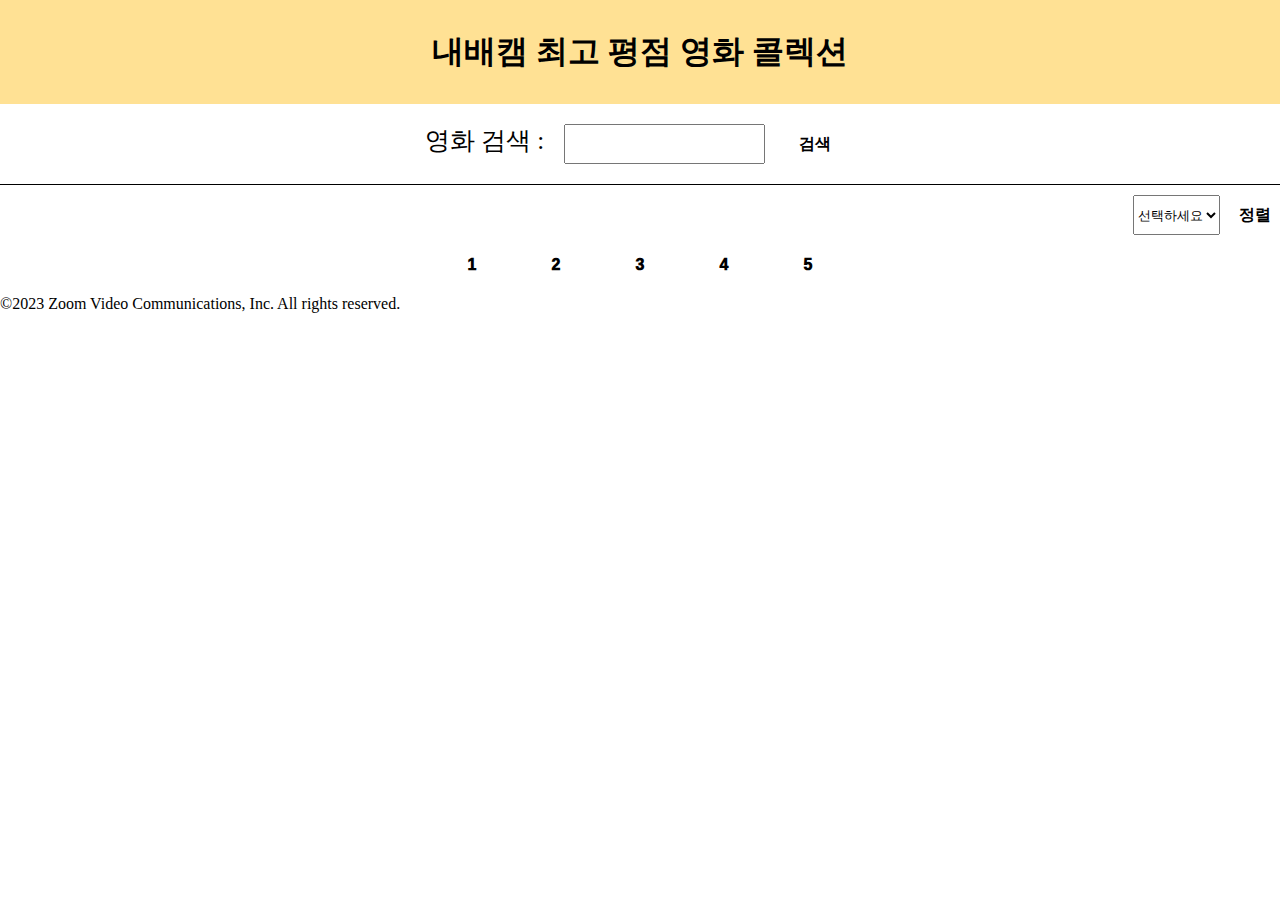
<file: index.html>
<!DOCTYPE html>
<html lang="en">

<head>
  <meta charset="UTF-8" />
  <meta http-equiv="X-UA-Compatible" content="IE=edge" />
  <meta name="viewport" content="width=device-width, initial-scale=1.0" />
  <link rel="stylesheet" href="./style/style.css" />
  <title>내배캠 최고 평점 영화</title>
  <script type="module" src="./src/main/main.js" defer></script>
</head>

<body>
  <header>
    <h1>내배캠 최고 평점 영화 콜렉션</h1>
  </header>
  <div class="search">
    <label>영화 검색 : </label>
    <input type="text" id="search-input" />
    <button type="button" id="search-btn">검색</button>
  </div>
  <div class="sort">
    <select id="select">
      <option value="name">선택하세요</option>
      <option value="name">이름</option>
      <option value="date">출시일</option>
      <option value="vote">평점</option>
    </select>
    <button type="button" id="search-btn2">정렬</button>
  </div>
  <div class="pageBtn">
    <button type="button" value="1">1</button>
    <button type="button" value="2">2</button>
    <button type="button" value="3">3</button>
    <button type="button" value="4">4</button>
    <button type="button" value="5">5</button>
  </div>
  <section class="card-list"></section>
</body>
<footer>
  <div id="zxcv">
    ©2023 Zoom Video Communications, Inc. All rights reserved.
  </div>
</footer>
<!--검색 유효성 검사-->
<!-- <script src="./src/util/search.js"></script> -->


</html>
</file>
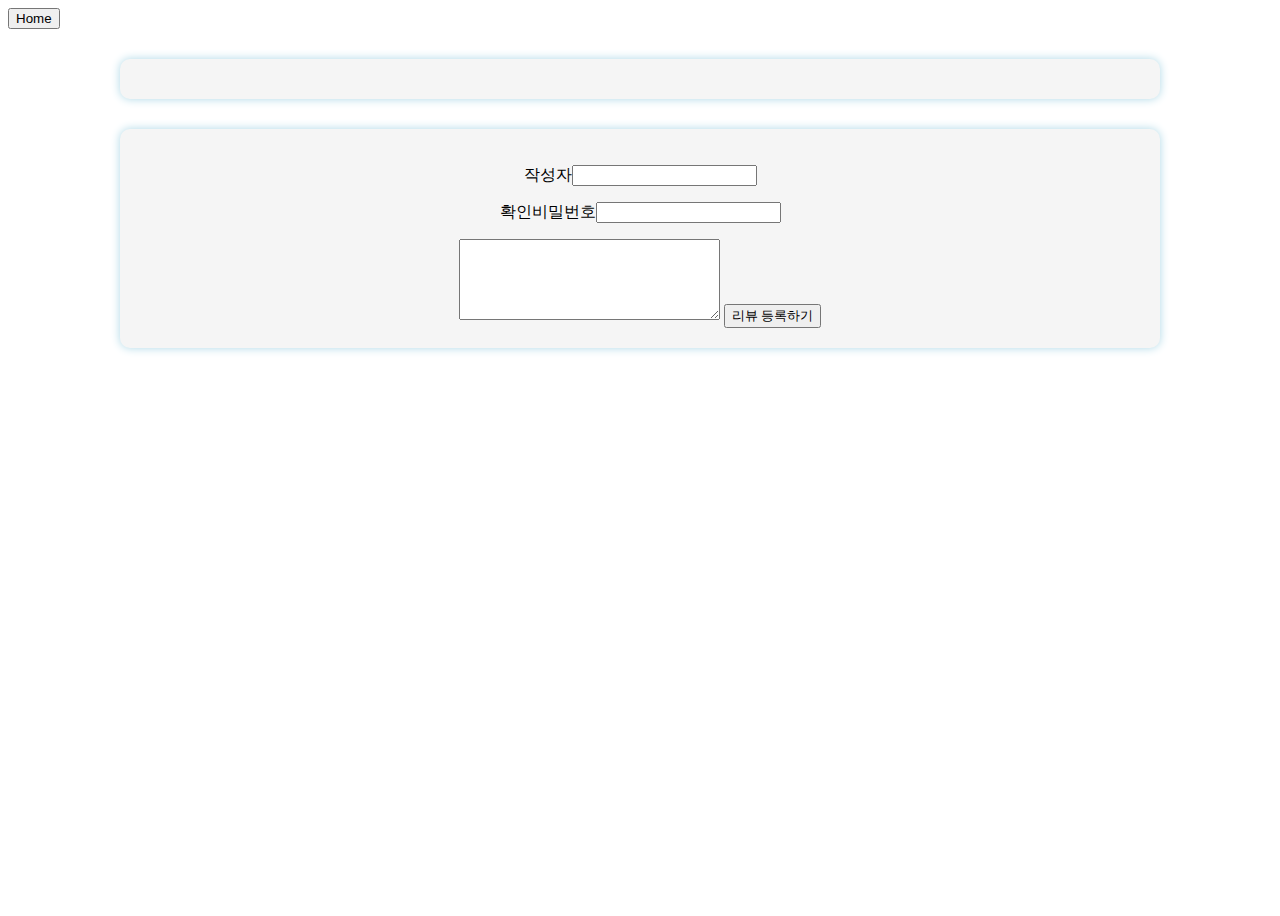
<file: detail.html>
<html lang="en">
  <head>
    <meta charset="UTF-8" />
    <meta http-equiv="X-UA-Compatible" content="IE=edge" />
    <meta name="viewport" content="width=device-width, initial-scale=1.0" />
    <title>Document</title>
    <link rel="stylesheet" href="./style/detail-style.css" />
  </head>

  <body>
    <button id="home-btn">Home</button>
    <div class="mybox" id="detail-list"></div>

    <div class="review-box">
      <div class="mybox">
        <p><label for="">작성자</label><input type="text" class="writer" /></p>
        <p><label for="">확인비밀번호</label><input type="text" class="password" /></p>
        <textarea class="review-text" name="" id="" cols="30" rows="5"></textarea>
        <button class="review-btn">리뷰 등록하기</button>
      </div>
    </div>
    <div class="review-list"></div>
    <script type="module" src="./src/detail/detail-main.js" defer></script>
  </body>
</html>
</file>
<file: style/style.css>
* {
  box-sizing: border-box;
  margin: 0;
  padding: 0;
}

body {
  background: url('https://miricanvas.zendesk.com/hc/article_attachments/900002143643/___________________5_.png')
    center/cover no-repeat;
  min-height: 100vh;
}

.card-list {
  display: grid;
  grid-template-columns: repeat(4, 1fr);
  justify-content: center;
}

.movie-card {
  box-shadow: 0 3px 6px rgba(0, 0, 0, 0.12), 0 3px 6px rgba(0, 0, 0, 0.24);
  margin: 20px;
  padding: 20px;
  width: 300px;
  justify-self: center;
  background-color: bisque;
  border-radius: 10px;
  cursor: pointer;
  user-select: none;
}

.movie-card img {
  width: 100%;
  border-radius: 10px;
}

header {
  background-color: #ffe194;
  display: flex;
  justify-content: center;
  align-items: center;
  padding: 30px 0;
}

.search {
  width: 100%;
  display: flex;
  justify-content: center;
  padding: 20px 0;
  border-bottom: 1px solid black;
}

.search label {
  font-size: 25px;
}

.search input {
  margin-left: 20px;
  min-width: 200px;
  padding: 5px 10px;
}

.search button {
  margin-left: 10px;
  padding: 5px;
  cursor: pointer;
}

.sort {
  margin-top: 10px;
  display: flex;
  justify-content: right;
  float: inherit;
}

.sort button {
  width: 50px;
  margin-left: 10px;
  padding: 3px;
  cursor: pointer;
}
.pageBtn {
  text-align: center;
  padding: 10px 10px;
}

button {
  display: inline-block;
  font-weight: 1000;
  width: 80px;
  height: 40px;
  color: black;
  background-color: white;
  font-size: 16px;
  border: black;
  border-radius: 20px;
  /*box-shadow: 0 4px 16px rgba(0, 79, 255, 0.3);*/
}

button:focus {
  outline: 0;
}

button:hover {
  animation-name: fadeIn;
  animation-duration: 0.4s;
  color: white;
  background: rgb(255, 7, 7);
  cursor: pointer;
  /*box-shadow: 0 2px 4px rgba(0, 79, 255, 0.6);*/
}

h3 {
  margin-bottom: 10px;
}

p {
  margin-bottom: 10px;
}
</file>
<file: style/detail-style.css>
body {
  background: url('https://miricanvas.zendesk.com/hc/article_attachments/900002143643/___________________5_.png')
    center/cover no-repeat;
  min-height: 100vh;
}

.mybox {
  background-color: whitesmoke;
  width: 95%;
  max-width: 1000px;
  padding: 20px;
  box-shadow: 0px 0px 10px 0px lightblue;
  margin: 30px auto;
  border-radius: 10px;
  text-align: center;
}

.mybox > li {
  display: flex;
  flex-direction: row;
  align-items: center;
  justify-content: center;

  margin-bottom: 10px;
  /* min-height: 48px; */
}

.mybox > li > h2 {
  max-width: 75%;
  font-size: 20px;
  font-weight: 500;
  /* margin-right: auto; */
  margin-bottom: 0px;
}

.mybox > li > h2.done {
  text-decoration: line-through;
}
.mybox > img {
  border: 3px solid gold;
  border-radius: 7px;
  -moz-border-radius: 7px;
  -khtml-border-radius: 7px;
  -webkit-border-radius: 7px;
}

.homeButton {
  width: 50px;

  background-color: var(green);

  border: none;

  color: whitesmoke;

  cursor: pointer;
}

.movie-card {
  box-shadow: 0 3px 6px rgba(0, 0, 0, 0.12), 0 3px 6px rgba(0, 0, 0, 0.24);
  margin: 20px;
  padding: 20px;
  width: 300px;
  justify-self: center;
  background-color: bisque;
  border-radius: 10px;
  cursor: pointer;
  user-select: none;
}

/*대충 이것 저것 따라 해보고 구현된 모습 보면서 조정하기*/

.detail-poster {
  position: relative;
  width: 100%;
  height: 100%;
  overflow: hidden;

  padding-bottom: 50%;

  background-repeat: no-repeat;
  background-position: center;
}

.home-button {
  width: 50px;

  background-color: var(green);

  border: none;

  color: whitesmoke;

  cursor: pointer;
}

.comment-section {
  margin-top: 30px;
}

.comment-form {
  border: 1px solid var(gray);
  padding: 15px;
}

.comment-form input {
  height: 35px;
  border: none;
  border-bottom: 1px solid var(gray);

  outline: none;
}

.comment-user-box {
  display: flex;
  gap: 15px;
}

.comment-submit-box {
  display: flex;
  gap: 15px;

  margin-top: 15px;
}

.comment-content {
  flex: 1;
}

.comment-submit {
  width: 50px;

  background-color: var(green);

  border: none;

  color: whitesmoke;

  cursor: pointer;
}

.comment-list {
  margin-top: 30px;
}

.comment-item {
  padding: 15px 0;
}

.comment-delete {
  padding: 0;
  border: none;

  background-color: transparent;
}

/* 리뷰 관련 추가 */
.review-list {
    width: fit-content;
    display: grid;
    grid-template-columns: repeat(7, 1fr);
    justify-content: center;
    margin-left: 10px;
    padding-left: 150px;
  
}

.review {
  background-color: whitesmoke;
  box-shadow: 0px 0px 10px 0px lightblue;
  width: 95%;
  padding: 20px;
  margin: 30px auto;
  border-radius: 10px;
  text-align: left;
  word-wrap: break-word;
}

.delete-Btn {
  color: white;
}

.modify-Btn {
  color: white;
}
</file>
